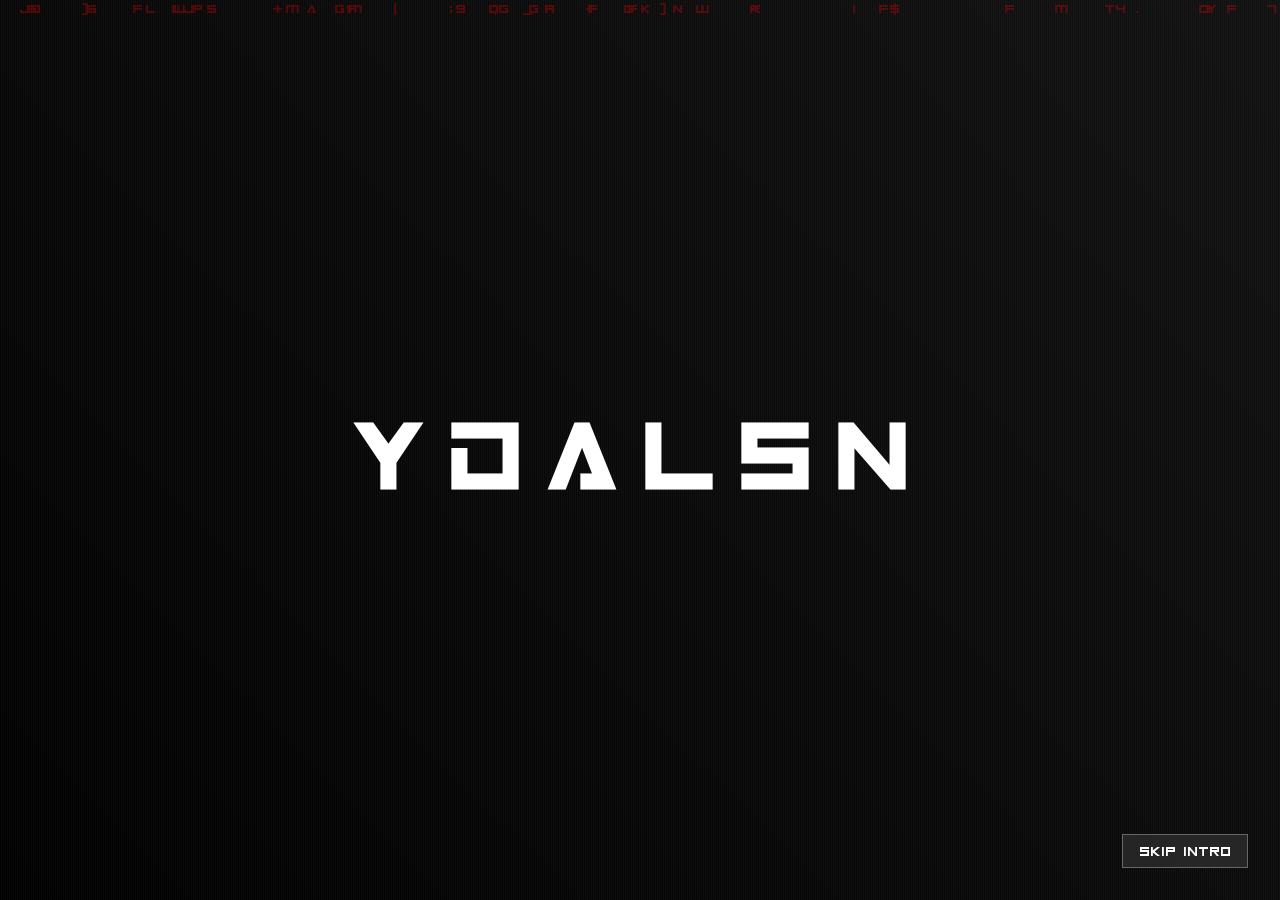
<file: Public/index.html>
<!DOCTYPE html>
<html lang="en">
<head>
    <meta charset="UTF-8">
    <meta name="viewport" content="width=device-width, initial-scale=1.0">
    <title>Mutale - Portfolio</title>
    <script src="JS/index.js"></script>
    
    <!-- Load index.css -->
    <link rel="stylesheet" href="CSS/index.css">
</head>
<body>
    <!-- Intro Screen with Glitch Animation -->
    <div class="intro-screen" id="introScreen">
        <div class="glitch-container">
            <div class="glitch-text" id="glitchText"></div>
        </div>
        <div class="scanlines"></div>
        <div class="matrix-rain" id="matrixRain"></div>
        <button class="skip-intro" onclick="skipIntro()">Skip Intro</button>
    </div>

    <!-- Main Portfolio Content -->
    <div class="main-content">
        <div class="portfolio-container">
            <h1>Welcome to the design powerhouse</h1>
            <p>Where creativity knows no bounds</p>
            <button class="view-more" onclick="window.location.href ='about.html'">View More</button>
        </div>
    </div>
</body>
</html>
</file>
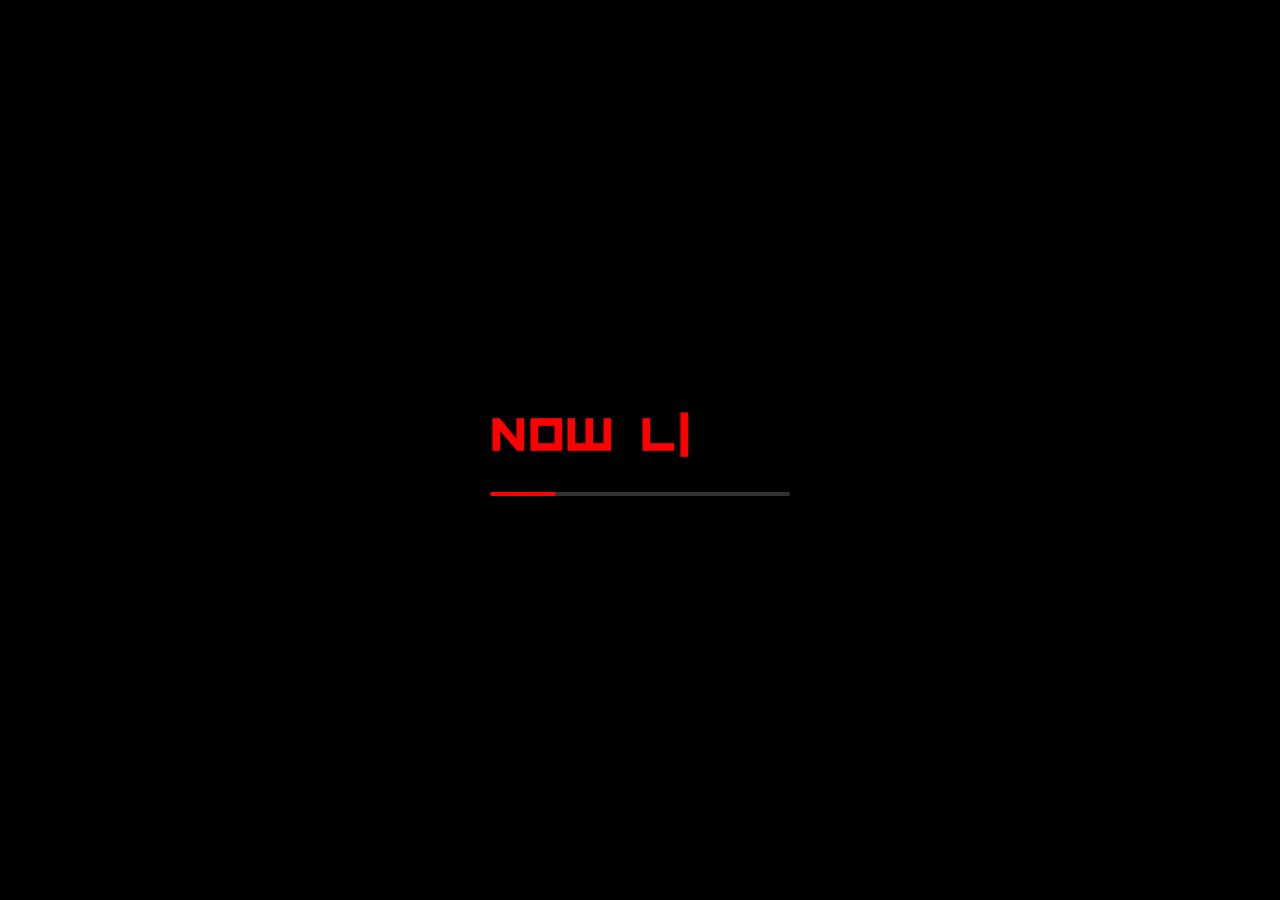
<file: Public/about.html>
<!DOCTYPE html>
<html lang="en">
<head>
    <meta charset="UTF-8">
    <meta name="viewport" content="width=device-width, initial-scale=1.0">
    <title>About</title>

    <!-- Load about.css -->
    <link rel="stylesheet" href="CSS/about.css">
</head>
<body>
    <header>
        <h1><a href="index.html">Mutale</a></h1>
        <div class="burger-menu" id="burgerMenu">
            <img src="Images/SVG/Burger.svg" width="50px" height="50px" alt="Burger Menu">
        </div>
    </header>

    <!-- Navigation Menu -->
    <nav class="nav-menu" id="navMenu">
        <ul>
            <li><a href="#about" class="nav-link">About Me</a></li>
            <li><a href="#hobbies" class="nav-link">My Hobbies</a></li>
            <li><a href="#skills" class="nav-link">My Skills</a></li>
            <li><a href="#contact" class="nav-link">Get in Touch</a></li>
            <li><a href="index.html">Back to Home</a></li>
        </ul>
    </nav>

    <!-- Navigation Overlay -->
    <div class="nav-overlay" id="navOverlay"></div>

    <main>
        <!-- Intro Screen with Typewriter Effect -->
        <div class="intro-screen" id="introScreen">
            <div class="typewriter-conainer">
                <div class="typewriter-text" id="typewriterText">
                    <span id="typedText"></span><span class="cursor">|</span>
                </div>
            
                <div class="loading-bar-container">
                    <div class="loading-bar" id="loadingBar"></div>
                </div>
            </div>
        </div>

        <!-- Main Page Content -->
        <div class="main-content" id="mainContent" style="display: none;">
            <div class="portfolio-container1" id="about">
                <img src="Images/Mutale.jpg" alt="Mutale">
                <div class="text-container">
                    <h1>About me</h1>
                    <p>I am a software engineering student that's passionate about creating fun and innovative programs.</p>
                </div>
            </div>

            <div class="portfolio-container2" id="hobbies">
                <div class="text-container">
                    <h1>My Hobbies</h1>

                    <div class="hobbies-container">
                        <div class="hobby">
                            <img src="Images/SVG/Controller.svg" width="50px" height="50px" alt="Controller">
                            <h4>Video Games</h4>
                        </div>

                        <div class="hobby">
                            <img src="Images/SVG/Crunchyroll.svg" width="50px" height="50px" alt="Crunchyroll">
                            <h4>Anime/Manga</h4>
                        </div>

                        <div class="hobby">
                            <img src="Images/SVG/DAW.svg" width="50px" height="50px" alt="DAW">
                            <h4>Music Production</h4>
                        </div>

                        <div class="hobby">
                            <img src="Images/SVG/Github.svg" width="50px" height="50px" alt="Github">
                            <h4>Programming</h4>
                        </div>

                        <div class="hobby">
                            <img src="Images/SVG/Adobe_AfterEffects.svg" width="50px" height="50px" alt="After Effects">
                            <h4>Video Editing</h4>
                        </div>

                        <div class="hobby">
                            <img src="Images/SVG/Adobe_Illustrator.svg" width="50px" height="50px" alt="Illustrator">
                            <h4>Design</h4>
                        </div>
                    </div>

                    <br><br><br>
                    <h1 id="skills">My Skills</h1>

                    <div class="skills-container">
                        <div class="skill">
                            <img src="Images/SVG/HTML.svg" width="50px" height="50px" alt="HTML">
                            <h4>HTML</h4>
                        </div>

                        <div class="skill">
                            <img src="Images/SVG/CSS.svg" width="50px" height="50px" alt="CSS">
                            <h4>CSS</h4>
                        </div>

                        <div class="skill">
                            <img src="Images/SVG/JS.svg" width="50px" height="50px" alt="JavaScript">
                            <h4>JavaScript</h4>
                        </div>

                        <div class="skill">
                            <img src="Images/SVG/Python.svg" width="50px" height="50px" alt="Python">
                            <h4>Python</h4>
                        </div>

                        <div class="skill">
                            <img src="Images/SVG/Java.svg" width="50px" height="50px" alt="Java">
                            <h4>Java</h4>
                        </div>
                    </div>
                </div>
            </div>

            <div class="portfolio-form" id="contact">
                <h1>Get in Touch</h1>
                <form>
                    <label for="name">Name:</label>
                    <input type="text" id="name" name="name" required>
                    <br>
                    <br>
                    <label for="email">Email:</label>
                    <input type="email" id="email" name="email" required>
                    <br>
                    <br>
                    <label for="message">Message:</label>
                    <textarea id="message" name="message" rows="4" required></textarea>
                    <br>
                    <br>
                    <button type="submit">Send</button>
                </form>
            </div>
        </div>
    </main>

    <script src="JS/about.js"></script>

    <footer class="footer">
        <p>&copy; 2025-present Mutale Sampa. All rights reserved.</p>
    </footer>
</body>
</html>
</file>
<file: Public/CSS/index.css>
/* ========================================
    BASE STYLES & VARIABLES
    ======================================== */
* {
    margin: 0;
    padding: 0;
    box-sizing: border-box;
}

:root {
    --glitch-yellow: #ffe70d; ;
    --glitch-lred: #fd6763;
    --matrix-red: #ff0000;
    --bg-dark: #000;
    --bg-gradient: linear-gradient(45deg, #000, #111);
    --portfolio-gradient: linear-gradient(180deg, #000000 0%, #000000 40%, #333);
    --font1: 'android_101';
    --font2: 'retraconsole';
    --default-cursor: url('../Images/Cursors/Normal.svg'), auto;
    --pointer-cursor: url('../Images/Cursors/Pointer.svg'), auto;
}

body {
    font-family: var(--font1);
    background: var(--bg-dark);
    overflow: hidden;   
}

/* ========================================
    INTRO ANIMATION STYLES
    ======================================== */
.intro-screen {
    position: fixed;
    top: 0;
    left: 0;
    width: 100vw;
    height: 100vh;
    background: var(--bg-gradient);
    display: flex;
    justify-content: center;
    align-items: center;
    z-index: 1000;
    animation: fadeOut 0.5s ease-in-out 6s forwards;
}

.glitch-container {
    position: relative;
    font-size: clamp(3rem, 8vw, 8rem);
    font-weight: bold;
    color: #fff;
    text-transform: uppercase;
    letter-spacing: 0.1em;
}

.glitch-text {
    position: relative;
    font-family: var(--font1);
    letter-spacing: 0.2em;
}

.letter {
    display: inline-block;
    position: relative;
    animation: letterGlitch 0.1s infinite;
}

.letter.final {
    animation: none;
    color: var(--matrix-red);
    text-shadow: 0 0 10px var(--matrix-red);
}

@keyframes letterGlitch {
    0%, 100% { 
        transform: translateY(0) skewX(0deg);
        color: #fff;
    }
    25% { 
        transform: translateY(-2px) skewX(1deg);
        color: var(--glitch-lred);
    }
    75% { 
        transform: translateY(2px) skewX(-1deg);
        color: var(--glitch-yellow);
    }
}

@keyframes fadeOut {
    to {
        opacity: 0;
        visibility: hidden;
        transform: scale(1.1);
    }
}

/* ========================================
    MATRIX EFFECTS
    ======================================== */
.scanlines {
    position: absolute;
    top: 0;
    left: 0;
    width: 100%;
    height: 100%;
    background: linear-gradient(
        90deg,
        transparent 50%,
        rgba(255, 255, 255, 0.03) 50%
    );
    background-size: 2px 2px;
    animation: scanlines 0.1s infinite linear;
    pointer-events: none;
}

@keyframes scanlines {
    0% { transform: translateY(0); }
    100% { transform: translateY(2px); }
}

.matrix-rain {
    position: absolute;
    top: 0;
    left: 0;
    width: 100%;
    height: 100%;
    background: transparent;
    pointer-events: none;
    opacity: 0.3;
}

.matrix-char {
    position: absolute;
    color: var(--matrix-red);
    font-family: var(--font1);
    font-size: 14px;
    animation: matrixFall 2s linear infinite;
}

@keyframes matrixFall {
    0% {
        transform: translateY(-100vh);
        opacity: 1;
    }
    100% {
        transform: translateY(100vh);
        opacity: 0;
    }
}

/* ========================================
    MAIN PORTFOLIO CONTENT
    ======================================== */
.main-content {
    position: relative;
    min-height: 100vh;
    background: var(--portfolio-gradient);
    display: flex;
    justify-content: center;
    align-items: center;
    opacity: 0;
    animation: slideIn 1s ease-out 6.5s forwards;
}

.portfolio-container {
    text-align: center;
    color: white;
    padding: 2rem;
}

.portfolio-container h1 {
    font-size: 3rem;
    margin-bottom: 1rem;
    opacity: 0;
    animation: fadeInUp 0.8s ease-out 7s forwards;
}

.portfolio-container p {
    font-size: 1.2rem;
    color: var(--matrix-red);
    opacity: 0;
    animation: fadeInUp 0.8s ease-out 7.5s forwards;
}

.skip-intro {
    position: fixed;
    bottom: 2rem;
    right: 2rem;
    background: rgba(255, 255, 255, 0.1);
    color: white;
    border: 1px solid rgba(255, 255, 255, 0.3);
    padding: 0.5rem 1rem;
    cursor: pointer;
    font-family: inherit;
    font-size: 0.9rem;
    backdrop-filter: blur(10px);
    transition: all 0.3s ease;
    z-index: 1001;
}

.skip-intro:hover {
    background: rgba(255, 255, 255, 0.2);
    transform: translateY(-2px);
}

.view-more {
    position: relative;
    background: rgba(255, 255, 255, 0.1);
    color: white;
    border: 1px solid rgba(255, 255, 255, 0.3);
    padding: 0.5rem 1rem;
    cursor: pointer;
    font-family: inherit;
    font-size: 0.9rem;
    backdrop-filter: blur(10px);
    transition: all 0.3s ease;
    z-index: 1001;
    margin-top: 1.2rem;
    opacity: 0;
    animation: fadeInUp 0.8s ease-out 8s forwards;
}

.view-more:hover {
    background: rgba(255, 255, 255, 0.2);
    transform: translateY(-2px);
}

/* ========================================
    TRANSITIONS & ANIMATIONS
    ======================================== */
@keyframes slideIn {
    from {
        opacity: 0;
        transform: translateY(20px);
    }
    to {
        opacity: 1;
        transform: translateY(0);
    }
}

@keyframes fadeInUp {
    from {
        opacity: 0;
        transform: translateY(30px);
    }
    to {
        opacity: 1;
        transform: translateY(0);
    }
}

/* ========================================
    RESPONSIVE STYLES
    ======================================== */
@media (max-width: 768px) {
    .glitch-container {
        font-size: clamp(2rem, 10vw, 4rem);
    }
            
    .portfolio-container h1 {
        font-size: 2rem;
    }
            
    .skip-intro {
        bottom: 1rem;
        right: 1rem;
        padding: 0.4rem 0.8rem;
        font-size: 0.8rem;
    }
}

@media (max-width: 480px) {
    .glitch-container {
        font-size: clamp(1.5rem, 12vw, 3rem);
    }
            
    .portfolio-container {
        padding: 1rem;
    }
}

/* ========================================
    CUSTOM FONTS
    ======================================== */
@font-face {
    font-family: 'retraconsole';
    src: url('../Fonts/retraconsole/RetraConsole.ttf') format('truetype');
    font-weight: normal;
    font-style: normal;
}

@font-face {
    font-family: 'android_101';
    src: url('../Fonts/android_101/Android\ 101.ttf') format('truetype');
    font-weight: normal;
    font-style: normal;
}
</file>
<file: Public/CSS/about.css>
/*=======================================
    BASE STYLES AND VARIABLES
    ======================================== */
* {
    margin: 0;
    padding: 0;
    box-sizing: border-box;
}

:root {
    --bg-dark: #000;
    --bg-image: linear-gradient(45deg, #000, #111, #333, #111, #000);
    --h-gradient: linear-gradient(45deg,#333, #555);
    --red: #ff0000;
    --dark-grey: #333;
    --font1: 'android_101', sans-serif;
    --font2: 'retraconsole', monospace;
    --default-cursor: auto;
    --pointer-cursor: pointer;
}

body {
    background: var(--bg-image);
    overflow-x: hidden;
    font-family: var(--font1);
}

body::before {
    content: '';
    position: fixed;
    top: 0;
    left: 0;
    width: 100%;
    height: 100vh;
    background: var(--bg-image);
    background-size: 300%;
    animation: move 10s ease infinite alternate;
    z-index: -1;
}

/*=======================================
    INTRO ANIMATION STYLES
    ======================================== */
.intro-screen {
    position: fixed;
    top: 0;
    left: 0;
    width: 100%;
    height: 100vh;
    background: var(--bg-dark);
    display: flex;
    justify-content: center;
    align-items: center;
    z-index: 9999;
}

.typewriter-conainer {
    position: relative;
    font-weight: bold;
    text-transform: uppercase;
}

.typewriter-text {
    position: relative;
    color: var(--red);
    font-family: var(--font1);
    font-size: 3rem;
    letter-spacing: 0.1rem;
    overflow: hidden;
    white-space: nowrap;
    animation: none;
    border: none;
    width: auto;
}

/* Loading Bar Styles */
.loading-bar-container {
    width: 300px;
    height: 4px;
    background: var(--dark-grey);
    margin: 2rem auto 0;
    border-radius: 2px;
    overflow: hidden;
}
                
.loading-bar {
    height: 100%;
    background: var(--red);
    width: 0%;
    transition: width 0.1s ease;
    border-radius: 2px;
}

/* Custom Cursor for Manual Typewriter */
.cursor {
    animation: blink-cursor 0.5s step-end infinite alternate;
}

@keyframes blink-cursor {
    from, to { opacity: 1; }
    50% { opacity: 0; }
}

@keyframes move {
    0% {
        background-position: left;
    }
    100% {
        background-position: right;
    }
}

/*=======================================
    HEADER AND NAVIGATION
    ======================================== */
header {
    display: flex;
    position: fixed;
    top: 0;
    left: 0;
    background-image: var(--h-gradient);
    box-shadow: #000 0px 0px 10px;
    width: 100%;
    height: 4rem;
    z-index: 200;
    justify-content: space-between;
    align-items: center;
    padding: 0 2rem;
}

header a {
    color: #fff;
    text-decoration: none;
}

header a:hover {
    text-shadow: var(--red) 0 0 10px;
}

header h1 {
    font-family: var(--font1);
    font-size: 50px;
}

.nav-menu {
    position: fixed;
    top: 4rem;
    right: -300px;
    width: 280px;
    height: calc(100vh - 4rem);
    background: linear-gradient(135deg, rgba(0,0,0,0.95), rgba(51,51,51,0.95));
    backdrop-filter: blur(10px);
    transition: right 0.3s ease;
    z-index: 150;
    padding: 2rem 0;
    border-left: 2px solid var(--red);
}

.nav-menu.active {
    right: 0;
}

.nav-menu ul {
    list-style: none;
    padding: 0;
    margin: 0;
}

.nav-menu li {
    margin: 0;
}

.nav-menu a {
    display: block;
    color: #fff;
    text-decoration: none;
    padding: 1rem 2rem;
    font-family: var(--font1);
    font-size: 18px;
    transition: all 0.3s ease;
    border-bottom: 1px solid rgba(85, 85, 85, 0.3);
}

.nav-menu a:hover {
    background: rgba(255, 0, 0, 0.1);
    color: var(--red);
    text-shadow: var(--red) 0 0 10px;
    transform: translateX(10px);
}

.burger-menu {
    cursor: pointer;
    transition: transform 0.3s ease;
}

.burger-menu:hover {
    transform: scale(1.1);
    filter: drop-shadow(0 0 10px var(--red));
}

.burger-menu.active {
    transform: rotate(90deg);
}

.nav-overlay {
    position: fixed;
    top: 0;
    left: 0;
    width: 100%;
    height: 100%;
    background: rgba(0, 0, 0, 0.5);
    z-index: 140;
    opacity: 0;
    visibility: hidden;
    transition: all 0.3s ease;
}

.nav-overlay.active {
    opacity: 1;
    visibility: visible;
}

/*=======================================
    MAIN PAGE CONTENT
    ======================================== */
.main-content {
    margin-top: 8rem;
    gap: 5rem;
    position: relative;
    min-height: 100vh;
    width: 100%;
    display: flex;
    flex-direction: column;
}

.portfolio-container1 {
    color: white;
    display: flex;
    padding: 2rem;
    min-height: 350px;
    margin-bottom: 10rem;
    scroll-margin-top: 5rem;
}

.portfolio-container1 img {
    width: 300px;
    height: 300px;
    object-fit: cover;
    border: 2px solid #555;
    margin-left: 2rem;
    margin-top: 1.5rem;
}

.portfolio-container1 img:hover {
    box-shadow: var(--red) 0 0 10px 5px;
    transform: scale(1.1);
    transition: all 0.3s ease;
}

.portfolio-container1 .text-container {
    display: flex;
    flex: 1;
    flex-direction: column;
    margin-left: 2rem;
    margin-top: 1.5rem;
}

.portfolio-container1 .text-container h1 {
    font-family: var(--font1);
    font-size: 60px;
    margin-bottom: 10px;
    margin-left: 20rem;
}

.portfolio-container1 .text-container h1:hover {
    transform: scale(1.1);
    text-shadow: var(--red) 0px 0px 10px;
    transition: all 0.3s ease;
}

.portfolio-container1 .text-container p {
    font-family: var(--font1);
    font-size: 40px;
    margin-top: 3.6rem;
    border: 2px solid #555;
    max-width: 1000px;
    height: auto;
    padding: 10px;
}

.portfolio-container1 .text-container p:hover {
    box-shadow: var(--red) 0 0 10px 5px;
    transform: scale(1.05);
    transition: all 0.3s ease;
}

.portfolio-container2 {
    color: white;
    background-image: var(--h-gradient);
    box-shadow: #000 0px 0px 5px;
    width: 100vw;
    height: auto;
    margin: 0;
    display: flex;
    padding: 2rem;
    justify-content: center;
    flex-direction: column;
    scroll-margin-top: 5rem;
}

.portfolio-container2 .text-container {
    display: flex;
    flex: 1;
    flex-direction: column;
    margin-top: 1.5rem;
}

.portfolio-container2 .text-container h1 {
    font-family: var(--font1);
    font-size: 60px;
    text-align: center;
    margin-bottom: 10px;
}

.portfolio-container2 .text-container h1:hover {
    text-shadow: var(--red) 0px 0px 10px;
    transition: all 0.3s ease;
}

.portfolio-container2 .text-container .hobbies-container,
.portfolio-container2 .text-container .skills-container {
    display: flex;
    flex-direction: row;
    flex-wrap: wrap;
    justify-content: center;
    margin-top: 2rem;
}

.portfolio-container2 .text-container .hobbies-container .hobby,
.portfolio-container2 .text-container .skills-container .skill {
    position: relative;
    width: auto;
    height: auto;
    display: flex;
    flex-direction: column;
    overflow: hidden;
    margin-bottom: 2rem;
    margin-right: 2rem;
    border: 2px solid #555;
    padding: 20px;
    align-items: center;
    justify-content: center;
    transition: transform 0.3s ease;
}

.portfolio-container2 .text-container .hobbies-container .hobby:hover,
.portfolio-container2 .text-container .skills-container .skill:hover {
    transform: scale(1.1);
    color: var(--red);
    transition: all 0.3s ease;
}

.portfolio-container2 .text-container .hobbies-container .hobby::after,
.portfolio-container2 .text-container .skills-container .skill::after {
    content: "";
    position: absolute;
    top: 0;
    left: 0;
    width: 100%;
    height: 100%;
    background-image: linear-gradient(90deg, rgba(255, 255, 255, 0), rgba(255, 255, 255, 0.2), rgba(255, 255, 255, 0));
    transform: translateX(-100%);
    transition: transform 0.2s ease-out;
}

.portfolio-container2 .text-container .hobbies-container .hobby:hover::after,
.portfolio-container2 .text-container .skills-container .skill:hover::after {
    transform: translateX(100%);
    transition: transform 2s cubic-bezier(0.4, 0, 0.2, 1); 
}

.portfolio-container2 .text-container .hobbies-container .hobby img,
.portfolio-container2 .text-container .skills-container .skill img {
    transform: scale(1.2);
    object-fit: cover;
    margin-bottom: 1rem;
}

.portfolio-container2 .text-container .hobbies-container .hobby h4,
.portfolio-container2 .text-container .skills-container .skill h4 {
    font-family: var(--font1);
    font-size: 40px;
    margin-left: 1rem;
    margin-right: 1rem;
}

.portfolio-form {
    color: white;
    display: flex;
    flex-direction: column;
    width: 100vw;
    justify-content: center;
    padding: 2rem;
    min-height: 500px;
    margin-bottom: 5rem;
    scroll-margin-top: 5rem;
}

.portfolio-form h1 {
    font-family: var(--font1);
    font-size: 60px;
    text-align: center;
    margin-bottom: 10px;
    margin-top: 2rem;
}

.portfolio-form h1:hover {
    text-shadow: var(--red) 0px 0px 10px;
    transform: scale(1.05);
    transition: all 0.3s ease;
}

.portfolio-form form {
    align-items: center;
    margin: 2rem auto 0;
    border: 2px solid #555;
    padding: 20px;
    width: 350px;
    height: auto;
    position: relative;
}

.portfolio-form form:hover {
    box-shadow: var(--red) 0 0 10px 5px;
    transition: all 0.3s ease;
}

.portfolio-form form label {
    font-family: var(--font1);
    font-size: 20px;
    margin-bottom: 10px;
}

.portfolio-form form input,
.portfolio-form form textarea {
    width: 100%;
    padding: 10px;
    margin-bottom: 20px;
    border: 1px solid #ccc;
    border-radius: 5px;
    font-size: 16px;
    font-family: var(--font1);
}

.portfolio-form form button {
    background-color: #4CAF50;
    color: white;
    padding: 10px 20px;
    border: none;
    border-radius: 5px;
    cursor: pointer;
    font-size: 16px;
    font-family: var(--font1);
}

footer {
    background-image: var(--h-gradient);
    color: white;
    text-align: center;
    bottom: 0;
    left: 0;
    padding-top: 5rem;
    margin-top: 5rem;
    width: 100vw;
    height: 200px;
    font-family: var(--font1);
}

.footer {
    opacity: 0;
    transition: opacity 0.5s ease-in-out;
    animation: fadeIn 0.5s ease-in-out 4.5s forwards;
}

@keyframes fadeIn {
    0% {
        opacity: 0;
    }
    100% {
        opacity: 1;
    }
}

/* Responsive Design */
@media (max-width: 768px) {
    .portfolio-container1 {
        flex-direction: column;
        text-align: center;
    }

    .portfolio-container1 .text-container h1 {
        margin-left: 0;
        font-size: 40px;
    }

    .portfolio-container1 .text-container p {
        font-size: 24px;
    }

    .portfolio-container2 .text-container h1 {
        font-size: 40px;
    }

        .portfolio-form h1 {
        font-size: 40px;
    }

    .nav-menu {
        width: 100%;
        right: -100%;
    }
}

/*=======================================
    CUSTOM FONTS
    ======================================== */
@font-face {
    font-family: 'retraconsole';
    src: url('../Fonts/retraconsole/RetraConsole.ttf') format('truetype');
    font-weight: normal;
    font-style: normal;
}

@font-face {
    font-family: 'android_101';
    src: url('../Fonts/android_101/Android\ 101.ttf') format('truetype');
    font-weight: normal;
    font-style: normal;
}
</file>
